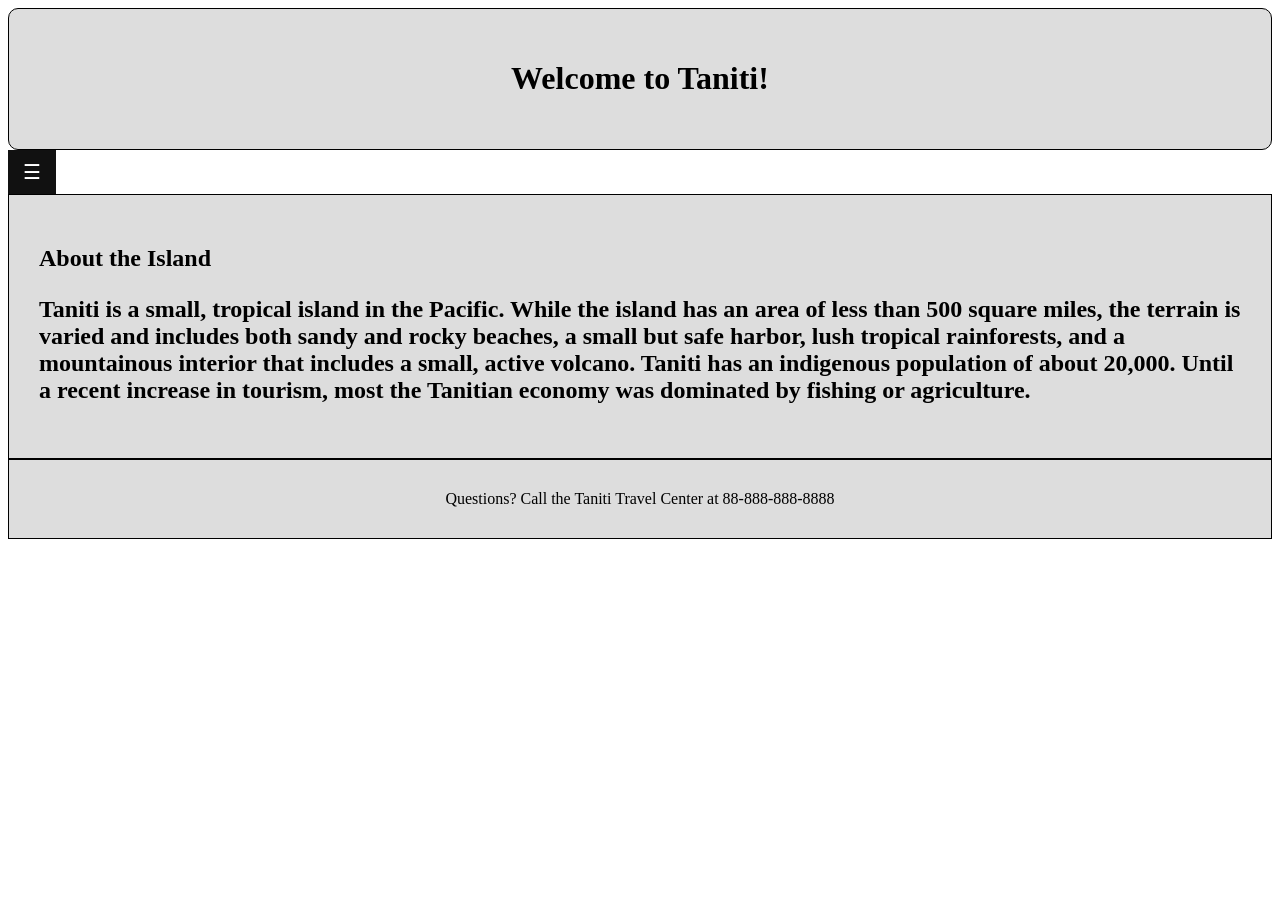
<file: index.html>
<!DOCTYPE html>
<html>
<head>
	<title>Taniti</title>
	<link rel="stylesheet" href="styles.css">
	<meta name="viewport" content="width=device-width, initial-scale=1">
</head>

<body>
<header><h1>Welcome to Taniti!</h1></header>

<nav id="sideNav">
	<a href="javascript:void(0)" id="closeNavBtn" onclick="closeNav()">×</a>
	<a href="./index.html">Home</a>
	<a href="./restaurants.html">Restaurants</a>
	<a href="./grocery.html">Grocery Stores</a>
	<a href="./lodging.html">Lodging</a>
	<a href="./entertainment.html">Entertainment</a>
	<a href="./transportation.html">Transportation</a>
	<a href="./faqs.html">FAQs</a>
</nav>
<button id="openNavBtn" onclick="openNav()">☰</button>

<section id="main" style="background-color:#ddd;border: 1px solid black; padding:30px;">
	<h2>About the Island<h2>
	<p>
	Taniti is a small, tropical island in the Pacific.
	While the island has an area of less than 500 square miles, the terrain is varied and includes both sandy and rocky beaches, a small but safe harbor, lush tropical rainforests, and a mountainous interior that includes a small, active volcano.
	Taniti has an indigenous population of about 20,000.
	Until a recent increase in tourism, most the Tanitian economy was dominated by fishing or agriculture.
	</p>
</section>

<footer>
	Questions? Call the Taniti Travel Center at 88-888-888-8888
</footer>

<script src="sideNavFunctions.js"></script>

</body>
</html>
</file>
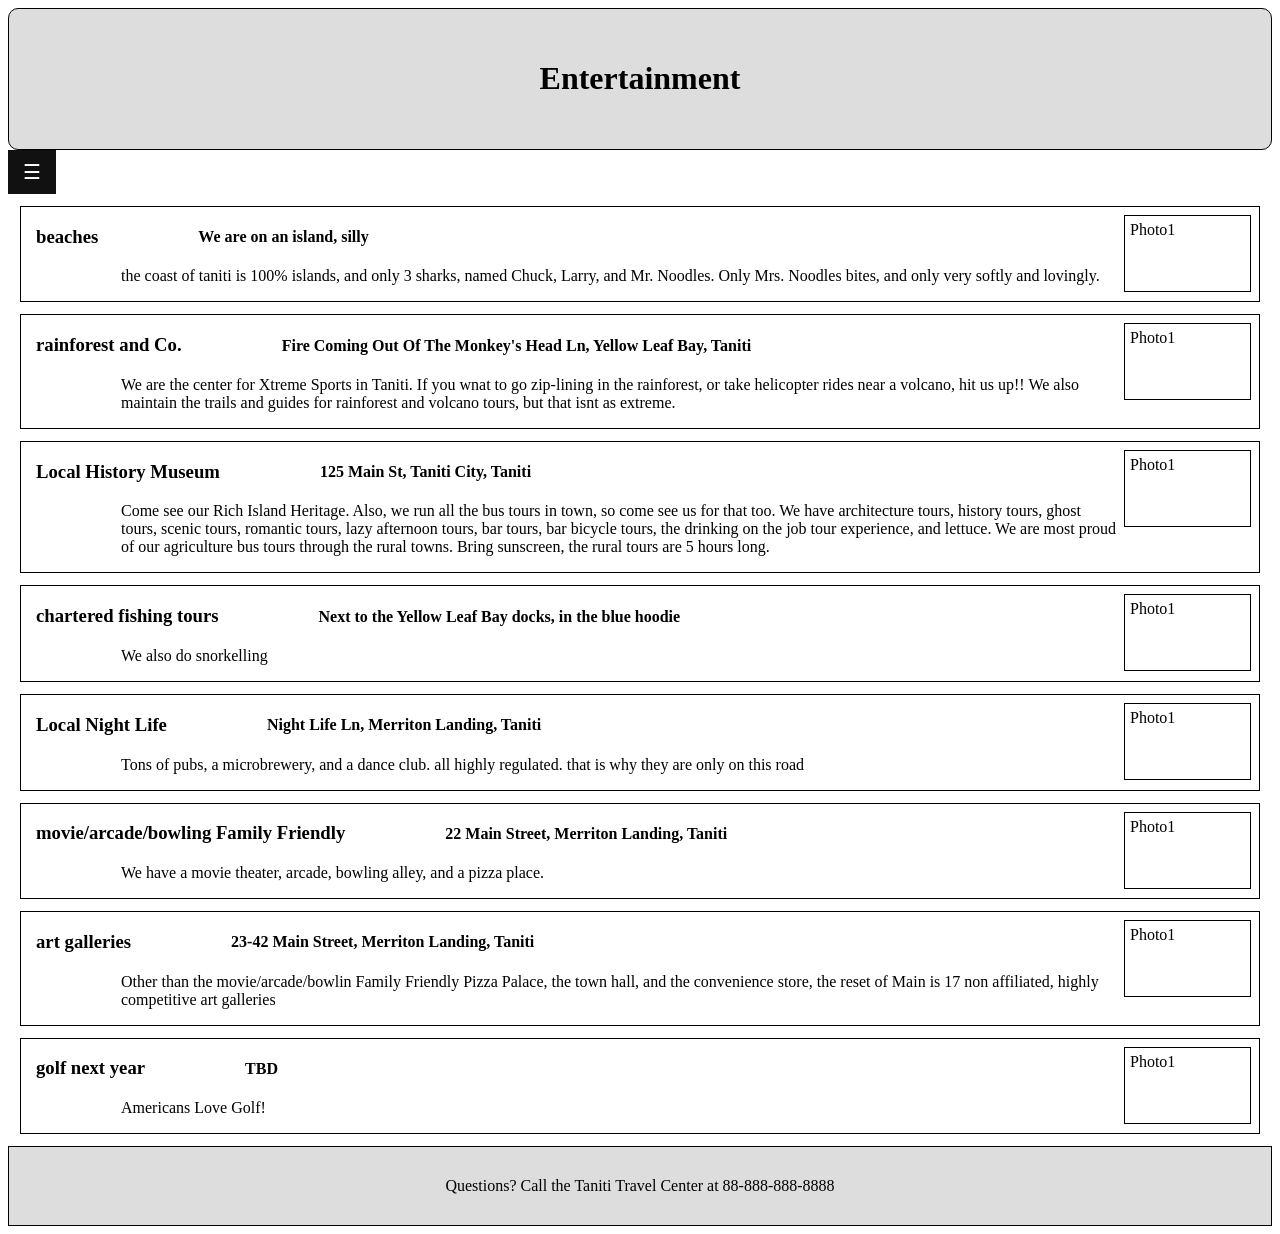
<file: entertainment.html>
<!DOCTYPE html>
<html>
<head>
	<title>Entertainment</title>
	<link rel="stylesheet" href="styles.css">
	<meta name="viewport" content="width=device-width, initial-scale=1">
</head>

<body>
<header><h1>Entertainment</h1></header>

<nav id="sideNav">
	<a href="javascript:void(0)" id="closeNavBtn" onclick="closeNav()">×</a>
	<a href="./index.html">Home</a>
	<a href="./restaurants.html">Restaurants</a>
	<a href="./grocery.html">Grocery Stores</a>
	<a href="./lodging.html">Lodging</a>
	<a href="./entertainment.html">Entertainment</a>
	<a href="./transportation.html">Transportation</a>
	<a href="./faqs.html">FAQs</a>
</nav>
<button id="openNavBtn" onclick="openNav()">☰</button>

<section id="main">
<article>
	<h3>beaches</h3>
	<div>Photo1</div>
	<h4>We are on an island, silly</h4>
	<p>
	the coast of taniti is 100% islands, and only 3 sharks, named Chuck, Larry, and Mr. Noodles.
	Only Mrs. Noodles bites, and only very softly and lovingly.
	</p>
</article>
<article>
	<h3>rainforest and Co.</h3>
	<div>Photo1</div>
	<h4>Fire Coming Out Of The Monkey's Head Ln, Yellow Leaf Bay, Taniti</h4>
	<p>
	We are the center for Xtreme Sports in Taniti.
	If you wnat to go zip-lining in the rainforest, or take helicopter rides near a volcano, hit us up!!
	We also maintain the trails and guides for rainforest and volcano tours, but that isnt as extreme.
	</p>
</article>
<article>
	<h3>Local History Museum</h3>
	<div>Photo1</div>
	<h4>125 Main St, Taniti City, Taniti</h4>
	<p>
	Come see our Rich Island Heritage.
	Also, we run all the bus tours in town, so come see us for that too.
	We have architecture tours, history tours, ghost tours, scenic tours, romantic tours, lazy afternoon tours, bar tours, bar bicycle tours, the drinking on the job tour experience, and lettuce.
	We are most proud of our agriculture bus tours through the rural towns.
	Bring sunscreen, the rural tours are 5 hours long.
	</p>
</article>
<article>
	<h3>chartered fishing tours</h3>
	<div>Photo1</div>
	<h4>Next to the Yellow Leaf Bay docks, in the blue hoodie</h4>
	<p>We also do snorkelling</p>
</article>
<article>
	<h3>Local Night Life</h3>
	<div>Photo1</div>
	<h4>Night Life Ln, Merriton Landing, Taniti</h4>
	<p>
	Tons of pubs, a microbrewery, and a dance club.
	all highly regulated.
	that is why they are only on this road
	</p>
</article>
<article>
	<h3>movie/arcade/bowling Family Friendly</h3>
	<div>Photo1</div>
	<h4>22 Main Street, Merriton Landing, Taniti</h4>
	<p>We have a movie theater, arcade, bowling alley, and a pizza place.</p>
</article>
<article>
	<h3>art galleries</h3>
	<div>Photo1</div>
	<h4>23-42 Main Street, Merriton Landing, Taniti</h4>
	<p>Other than the movie/arcade/bowlin Family Friendly Pizza Palace, the town hall, and the convenience store, the reset of Main is 17 non affiliated, highly competitive art galleries</p>
</article>
<article>
	<h3>golf next year</h3>
	<div>Photo1</div>
	<h4>TBD</h4>
	<p>Americans Love Golf!</p>
</article>
</section>

<footer>
	Questions? Call the Taniti Travel Center at 88-888-888-8888
</footer>

<script src="sideNavFunctions.js"></script>

</body>
</html>
</file>
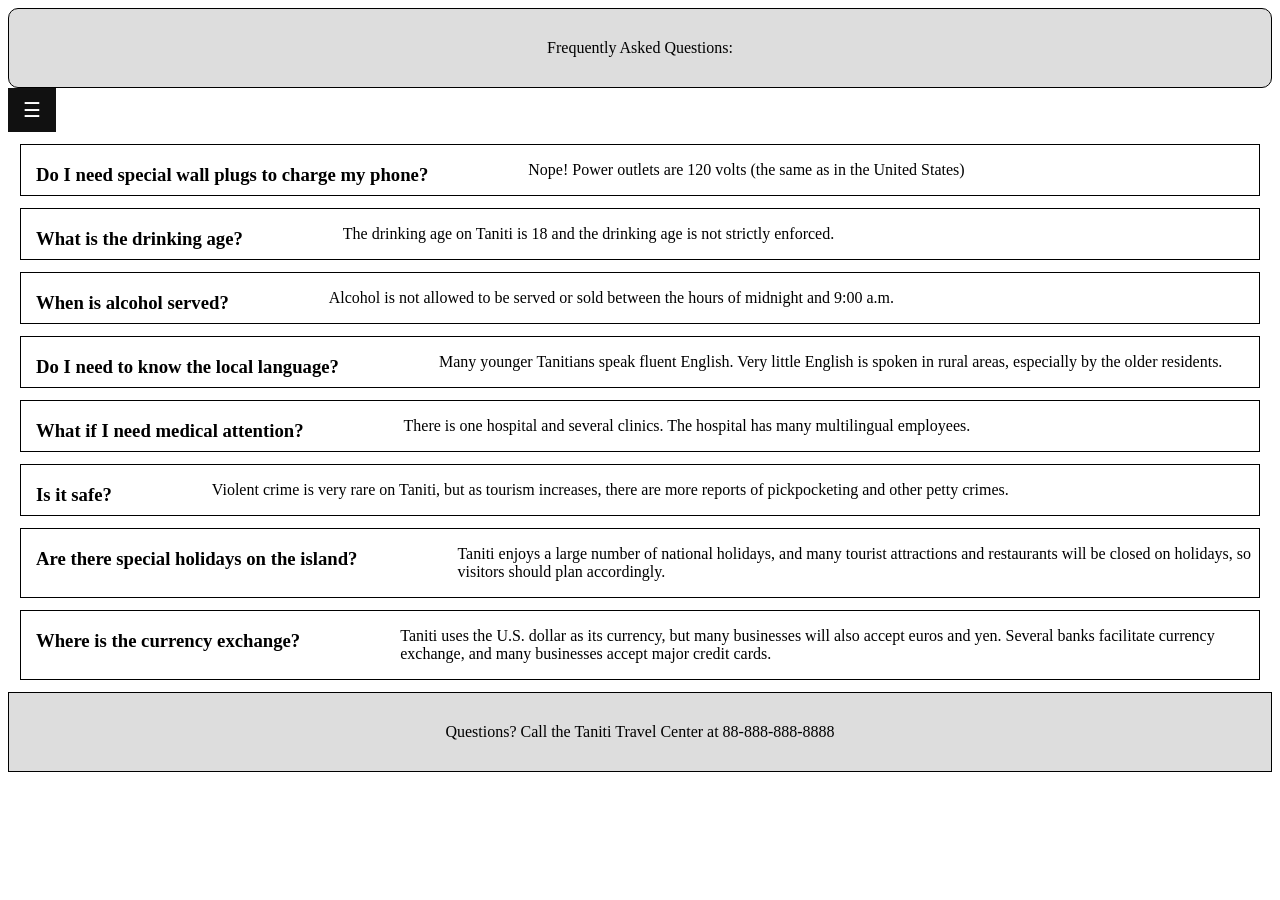
<file: faqs.html>
<!DOCTYPE html>
<html>
<head>
	<title>FAQs</title>
	<link rel="stylesheet" href="styles.css">
	<meta name="viewport" content="width=device-width, initial-scale=1">
</head>

<body>
<header>Frequently Asked Questions:</header>

<nav id="sideNav">
	<a href="javascript:void(0)" id="closeNavBtn" onclick="closeNav()">×</a>
	<a href="./index.html">Home</a>
	<a href="./restaurants.html">Restaurants</a>
	<a href="./grocery.html">Grocery Stores</a>
	<a href="./lodging.html">Lodging</a>
	<a href="./entertainment.html">Entertainment</a>
	<a href="./transportation.html">Transportation</a>
	<a href="./faqs.html">FAQs</a>
</nav>
<button id="openNavBtn" onclick="openNav()">☰</button>

<section id="main">
<article>
	<h3>Do I need special wall plugs to charge my phone?</h3>
	<p>Nope! Power outlets are 120 volts (the same as in the United States)</p>
</article>
<article>
	<h3>What is the drinking age?</h3>
	<p>The drinking age on Taniti is 18 and the drinking age is not strictly enforced.</p>
</article>
<article>
	<h3>When is alcohol served?</h3>
	<p>Alcohol is not allowed to be served or sold between the hours of midnight and 9:00 a.m.</p>
</article>
<article>
	<h3>Do I need to know the local language?</h3>
	<p>
	Many younger Tanitians speak fluent English.
	Very little English is spoken in rural areas, especially by the older residents.
	</p>
</article>
<article>
	<h3>What if I need medical attention?</h3>
	<p>There is one hospital and several clinics. The hospital has many multilingual employees.</p>
</article>
<article>
	<h3>Is it safe?</h3>
	<p>Violent crime is very rare on Taniti, but as tourism increases, there are more reports of pickpocketing and other petty crimes.</p>
</article>
<article>
	<h3>Are there special holidays on the island?</h3>
	<p>Taniti enjoys a large number of national holidays, and many tourist attractions and restaurants will be closed on holidays, so visitors should plan accordingly.</p>
</article>
<article>
	<h3>Where is the currency exchange?</h3>
	<p>
	Taniti uses the U.S. dollar as its currency, but many businesses will also accept euros and yen.
	Several banks facilitate currency exchange, and many businesses accept major credit cards.
	</p>
</article>
</section>

<footer>
	Questions? Call the Taniti Travel Center at 88-888-888-8888
</footer>

<script src="sideNavFunctions.js"></script>

</body>
</html>
</file>
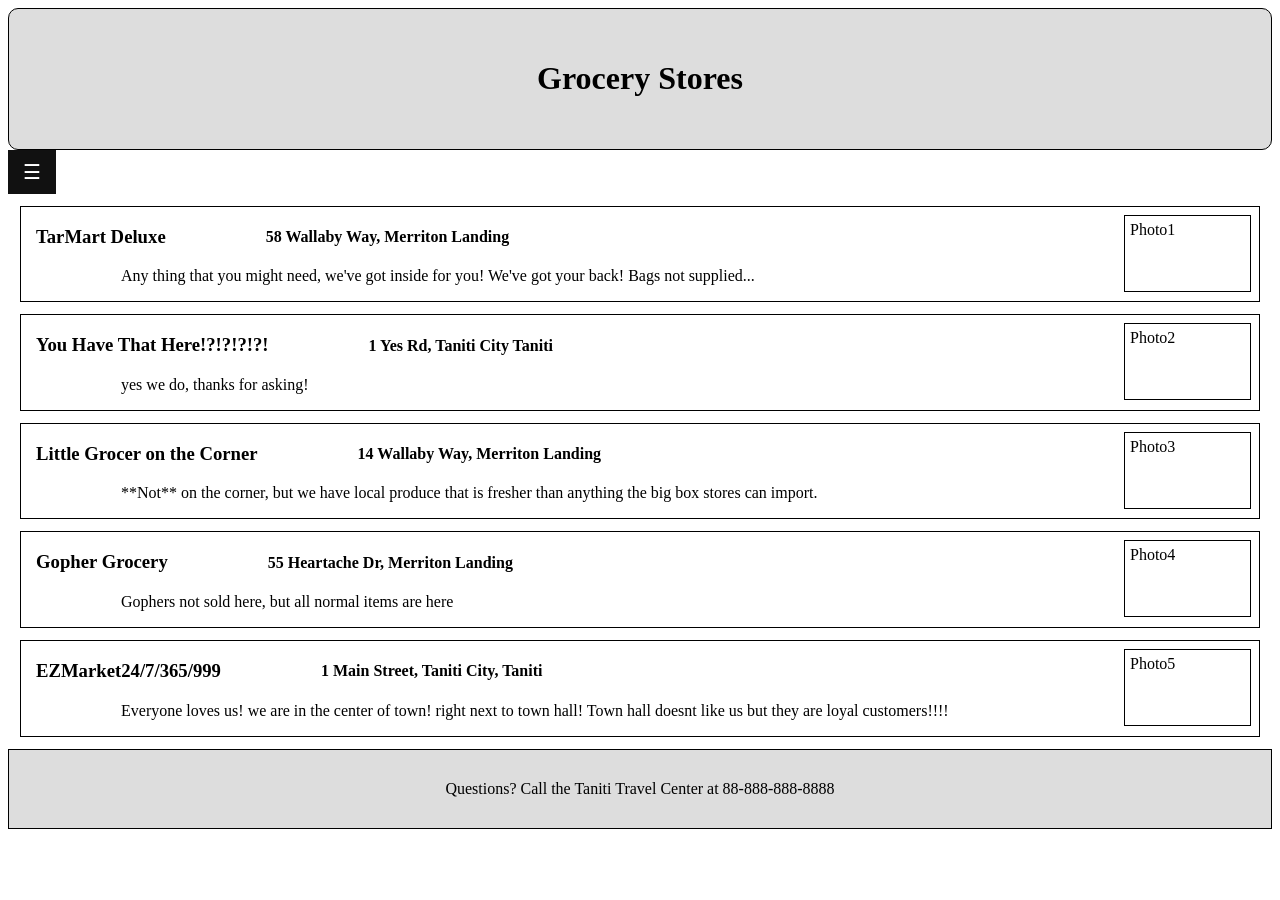
<file: grocery.html>
<!DOCTYPE html>
<html>
<head>
	<title>Grocery Stores</title>
	<link rel="stylesheet" href="styles.css">
	<meta name="viewport" content="width=device-width, initial-scale=1">
</head>

<body>
<header><h1>Grocery Stores</h1></header>

<nav id="sideNav">
	<a href="javascript:void(0)" id="closeNavBtn" onclick="closeNav()">×</a>
	<a href="./index.html">Home</a>
	<a href="./restaurants.html">Restaurants</a>
	<a href="./grocery.html">Grocery Stores</a>
	<a href="./lodging.html">Lodging</a>
	<a href="./entertainment.html">Entertainment</a>
	<a href="./transportation.html">Transportation</a>
	<a href="./faqs.html">FAQs</a>
</nav>
<button id="openNavBtn" onclick="openNav()">☰</button>

<section id="main">
<article>
	<h3>TarMart Deluxe</h3>
	<div>Photo1</div>
	<h4>58 Wallaby Way, Merriton Landing</h4>
	<p>Any thing that you might need, we've got inside for you! We've got your back! Bags not supplied...</p>
</article>
<article>
	<h3>You Have That Here!?!?!?!?!</h3>
	<div>Photo2</div>
	<h4>1 Yes Rd, Taniti City Taniti</h4>
	<p>yes we do, thanks for asking!</p>
</article>
<article>
	<h3>Little Grocer on the Corner</h3>
	<div>Photo3</div>
	<h4>14 Wallaby Way, Merriton Landing</h4>
	<p>**Not** on the corner, but we have local produce that is fresher than anything the big box stores can import.</p>
</article>
<article>
	<h3>Gopher Grocery</h3>
	<div>Photo4</div>
	<h4>55 Heartache Dr, Merriton Landing</h4>
	<p>Gophers not sold here, but all normal items are here</p>
</article>
<article>
	<h3>EZMarket24/7/365/999</h3>
	<div>Photo5</div>
	<h4>1 Main Street, Taniti City, Taniti</h4>
	<p>Everyone loves us! we are in the center of town! right next to town hall! Town hall doesnt like us but they are loyal customers!!!!</p>
</article>
</section>

<footer>
	Questions? Call the Taniti Travel Center at 88-888-888-8888
</footer>

<script src="sideNavFunctions.js"></script>

</body>
</html>
</file>
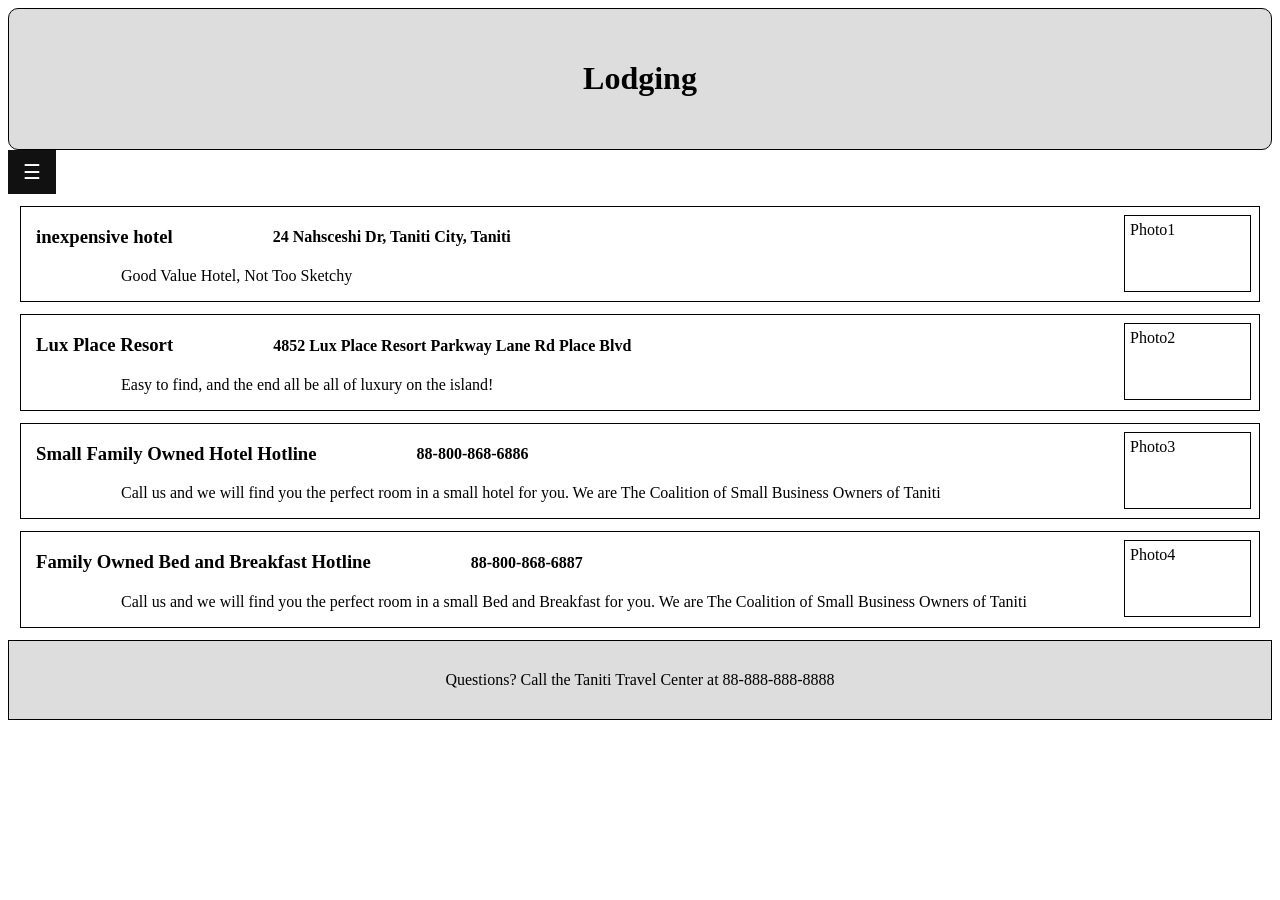
<file: lodging.html>
<!DOCTYPE html>
<html>
<head>
	<title>Lodging</title>
	<link rel="stylesheet" href="styles.css">
	<meta name="viewport" content="width=device-width, initial-scale=1">
</head>

<body>
<header><h1>Lodging</h1></header>

<nav id="sideNav">
	<a href="javascript:void(0)" id="closeNavBtn" onclick="closeNav()">×</a>
	<a href="./index.html">Home</a>
	<a href="./restaurants.html">Restaurants</a>
	<a href="./grocery.html">Grocery Stores</a>
	<a href="./lodging.html">Lodging</a>
	<a href="./entertainment.html">Entertainment</a>
	<a href="./transportation.html">Transportation</a>
	<a href="./faqs.html">FAQs</a>
</nav>
<button id="openNavBtn" onclick="openNav()">☰</button>

<section id="main">
<article>
	<h3>inexpensive hotel</h3>
	<div>Photo1</div>
	<h4>24 Nahsceshi Dr, Taniti City, Taniti</h4>
	<p>Good Value Hotel, Not Too Sketchy</p>
</article>
<article>
	<h3>Lux Place Resort</h3>
	<div>Photo2</div>
	<h4>4852 Lux Place Resort Parkway Lane Rd Place Blvd</h4>
	<p>Easy to find, and the end all be all of luxury on the island!</p>
</article>
<article>
	<h3>Small Family Owned Hotel Hotline</h3>
	<div>Photo3</div>
	<h4>88-800-868-6886</h4>
	<p>Call us and we will find you the perfect room in a small hotel for you. We are The Coalition of Small Business Owners of Taniti</p>
</article>
<article>
	<h3>Family Owned Bed and Breakfast Hotline</h3>
	<div>Photo4</div>
	<h4>88-800-868-6887</h4>
	<p>Call us and we will find you the perfect room in a small Bed and Breakfast for you. We are The Coalition of Small Business Owners of Taniti</p>
</article>
</section>

<footer>
	Questions? Call the Taniti Travel Center at 88-888-888-8888
</footer>

<script src="sideNavFunctions.js"></script>

</body>
</html>
</file>
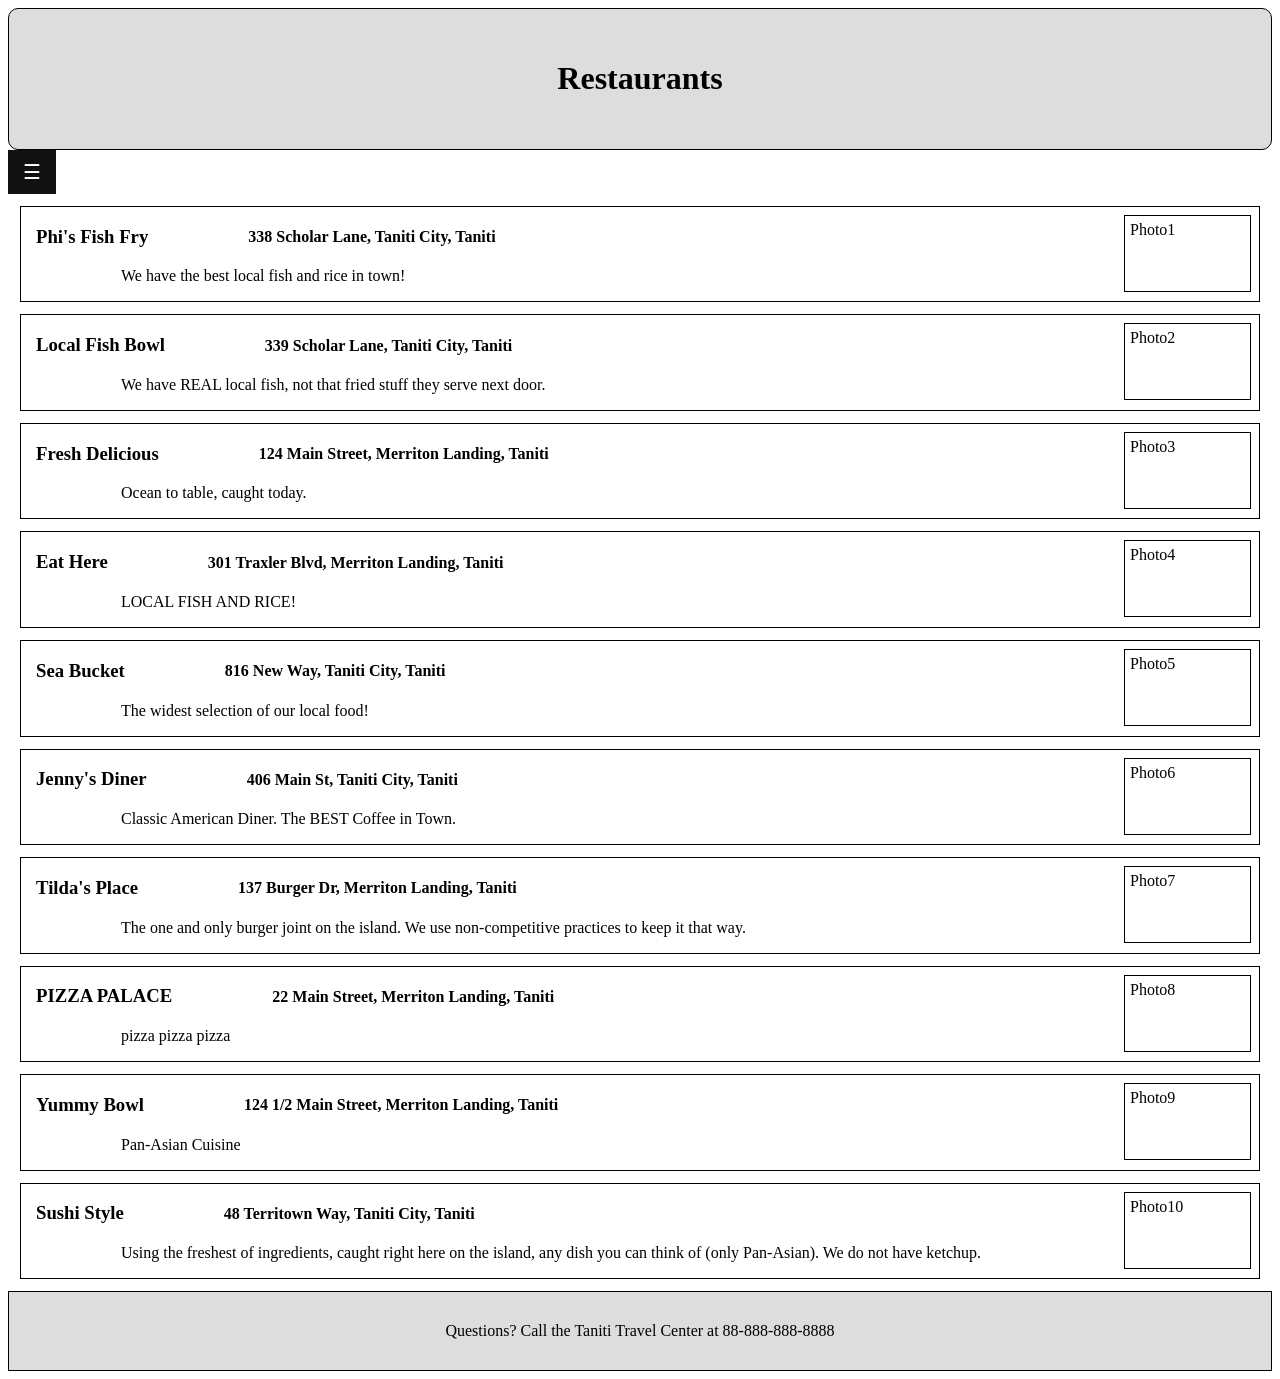
<file: restaurants.html>
<!DOCTYPE html>
<html>
<head>
	<title>Restaurants</title>
	<link rel="stylesheet" href="styles.css">
	<meta name="viewport" content="width=device-width, initial-scale=1">
</head>

<body>
<header><h1>Restaurants</h1></header>

<nav id="sideNav">
	<a href="javascript:void(0)" id="closeNavBtn" onclick="closeNav()">×</a>
	<a href="./index.html">Home</a>
	<a href="./restaurants.html">Restaurants</a>
	<a href="./grocery.html">Grocery Stores</a>
	<a href="./lodging.html">Lodging</a>
	<a href="./entertainment.html">Entertainment</a>
	<a href="./transportation.html">Transportation</a>
	<a href="./faqs.html">FAQs</a>
</nav>
<button id="openNavBtn" onclick="openNav()">☰</button>

<section id="main">
<article>
	<h3>Phi's Fish Fry</h3>
	<div>Photo1</div>
	<h4>338 Scholar Lane, Taniti City, Taniti</h4>
	<p>We have the best local fish and rice in town!</p>
</article>
<article>
	<h3>Local Fish Bowl</h3>
	<div>Photo2</div>
	<h4>339 Scholar Lane, Taniti City, Taniti</h4>
	<p>We have REAL local fish, not that fried stuff they serve next door.</p>
</article>
<article>
	<h3>Fresh Delicious</h3>
	<div>Photo3</div>
	<h4>124 Main Street, Merriton Landing, Taniti</h4>
	<p>Ocean to table, caught today.</p>
</article>
<article>
	<h3>Eat Here</h3>
	<div>Photo4</div>
	<h4>301 Traxler Blvd, Merriton Landing, Taniti</h4>
	<p>LOCAL FISH AND RICE!</p>
</article>
<article>
	<h3>Sea Bucket</h3>
	<div>Photo5</div>
	<h4>816 New Way, Taniti City, Taniti</h4>
	<p>The widest selection of our local food!</p>
</article>
<article>
	<h3>Jenny's Diner</h3>
	<div>Photo6</div>
	<h4>406 Main St, Taniti City, Taniti</h4>
	<p>Classic American Diner. The BEST Coffee in Town.</p>
</article>
<article>
	<h3>Tilda's Place</h3>
	<div>Photo7</div>
	<h4>137 Burger Dr, Merriton Landing, Taniti</h4>
	<p>The one and only burger joint on the island. We use non-competitive practices to keep it that way.</p>
</article>
<article>
	<h3>PIZZA PALACE</h3>
	<div>Photo8</div>
	<h4>22 Main Street, Merriton Landing, Taniti</h4>
	<p>pizza pizza pizza</p>
</article>
<article>
	<h3>Yummy Bowl</h3>
	<div>Photo9</div>
	<h4>124 1/2 Main Street, Merriton Landing, Taniti</h4>
	<p>Pan-Asian Cuisine</p>
</article>
<article>
	<h3>Sushi Style</h3>
	<div>Photo10</div>
	<h4>48 Territown Way, Taniti City, Taniti</h4>
	<p>Using the freshest of ingredients, caught right here on the island, any dish you can think of (only Pan-Asian). We do not have ketchup.</p>
</article>
</section>

<footer>
	Questions? Call the Taniti Travel Center at 88-888-888-8888
</footer>

<script src="sideNavFunctions.js"></script>

</body>
</html>
</file>
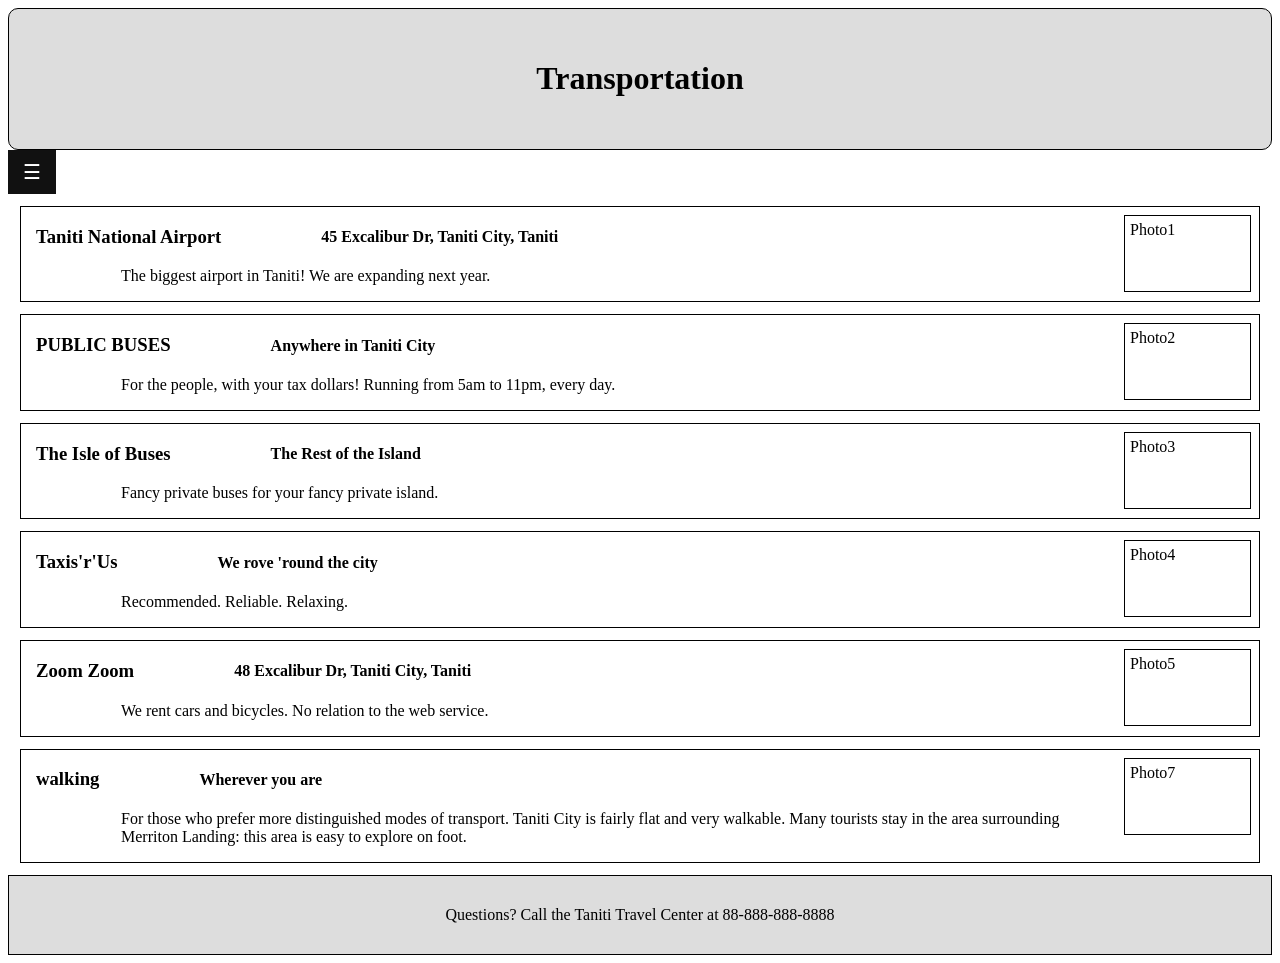
<file: transportation.html>
<!DOCTYPE html>
<html>
<head>
	<title>Transportation</title>
	<link rel="stylesheet" href="styles.css">
	<meta name="viewport" content="width=device-width, initial-scale=1">
</head>

<body>
<header><h1>Transportation</h1></header>

<nav id="sideNav">
	<a href="javascript:void(0)" id="closeNavBtn" onclick="closeNav()">×</a>
	<a href="./index.html">Home</a>
	<a href="./restaurants.html">Restaurants</a>
	<a href="./grocery.html">Grocery Stores</a>
	<a href="./lodging.html">Lodging</a>
	<a href="./entertainment.html">Entertainment</a>
	<a href="./transportation.html">Transportation</a>
	<a href="./faqs.html">FAQs</a>
</nav>
<button id="openNavBtn" onclick="openNav()">☰</button>

<section id="main">
<article>
	<h3>Taniti National Airport</h3>
	<div>Photo1</div>
	<h4>45 Excalibur Dr, Taniti City, Taniti</h4>
	<p>
	The biggest airport in Taniti!
	We are expanding next year.
	</p>
</article>
<article>
	<h3>PUBLIC BUSES</h3>
	<div>Photo2</div>
	<h4>Anywhere in Taniti City</h4>
	<p>
	For the people, with your tax dollars!
	Running from 5am to 11pm, every day.
	</p>
</article>
<article>
	<h3>The Isle of Buses</h3>
	<div>Photo3</div>
	<h4>The Rest of the Island</h4>
	<p>Fancy private buses for your fancy private island.</p>
</article>
<article>
	<h3>Taxis'r'Us</h3>
	<div>Photo4</div>
	<h4>We rove 'round the city</h4>
	<p>Recommended. Reliable. Relaxing.</p>
</article>
<article>
	<h3>Zoom Zoom</h3>
	<div>Photo5</div>
	<h4>48 Excalibur Dr, Taniti City, Taniti</h4>
	<p>
	We rent cars and bicycles.
	No relation to the web service.
	</p>
</article>
<article>
	<h3>walking</h3>
	<div>Photo7</div>
	<h4>Wherever you are</h4>
	<p>
	For those who prefer more distinguished modes of transport.
	Taniti City is fairly flat and very walkable.
	Many tourists stay in the area surrounding Merriton Landing: this area is easy to explore on foot.
	</p>
</article>
</section>

<footer>
	Questions? Call the Taniti Travel Center at 88-888-888-8888
</footer>

<script src="sideNavFunctions.js"></script>

</body>
</html>
</file>
<file: styles.css>
header {
	background-color: #ddd;
	border: 1px solid black;
	padding: 30px;
	border-radius: 10px;
	text-align: center;
}

nav {
	background-color: #eee;
	text-align: center;
	width: 0;
	position: fixed;
	z-index: 1;
	top: 1;
	left: 10;
	overflow-x: hidden;
	transition: 0.5s;
	padding-top: 60px;
}
nav a {
	padding: 8px 8px 8px 32px;
	text-decoration: none;
	font-size: 25px;
	color: #818181;
	display: block;
	transition: 0.3s;
}
nav a:hover {
	color: #222;
}
#closeNavBtn {
	position: absolute;
	top: 0;
	right: 25px;
	font-size: 36px;
	margin-left: 50px;
}
#openNavBtn {
	font-size: 20px;
	cursor: pointer;
	background-color: #111;
	color: white;
	padding: 10px 15px;
	border: none;
}

article {
	border: 1px solid black;
	margin: 12px;
}
article h3 {
	padding-left: 15px;
	padding-right: 100px;
	float: left;
}
article div {
	float: right;
	border: 1px solid black;
	height: 65px;
	width: 115px;
	padding: 5px;
	margin: 8px;
}
article p { padding-left: 100px; }

footer {
	background-color: #ddd;
	border: 1px solid black;
	padding: 30px;
	text-align: center;
	left: 10px;
	right: 10px;
	bottom: 10px;
}
</file>
